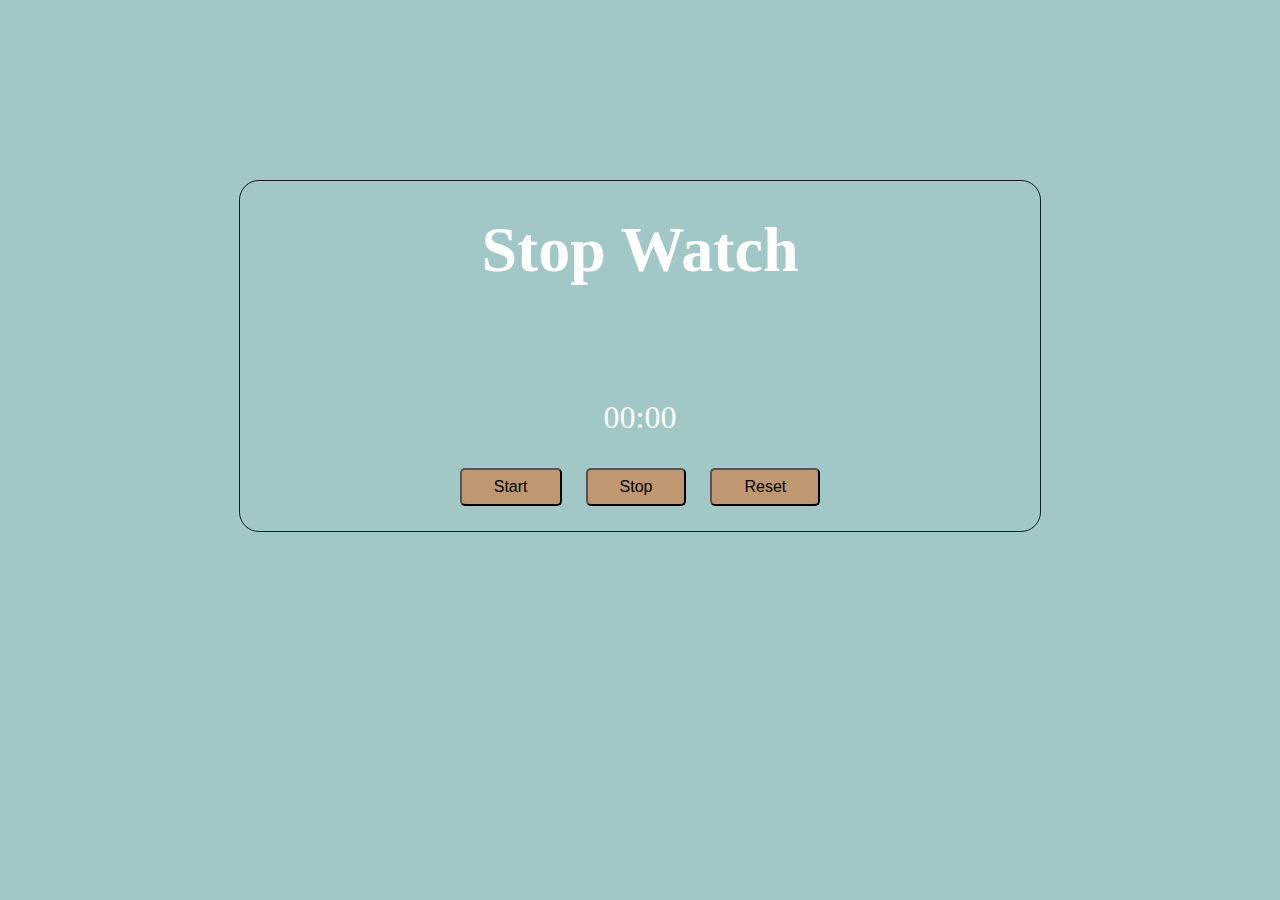
<file: index.html>
<!DOCTYPE html>
<html lang="en">
<head>
    <meta charset="UTF-8">
    <meta http-equiv="X-UA-Compatible" content="IE=edge">
    <meta name="viewport" content="width=device-width, initial-scale=1.0">
    <title>Stop Watch</title>
    <link rel="stylesheet" href="style.css">
</head>
<body>

    <div class="container">
        <header>
            <h1>Stop Watch</h1>
        </header>
        <section class="display">
            <p id="seconds">00</p>
            <p> : </p>
            <p id="ms">00</p>
        </section>
        <section class="buttons">
            <button class="start button" onclick="start()">Start</button>
            <button class="stop button">Stop</button>
            <button class="reset button">Reset</button>
        </section>
    </div>
    

    <script src="main.js"></script>
</body>
</html>
</file>
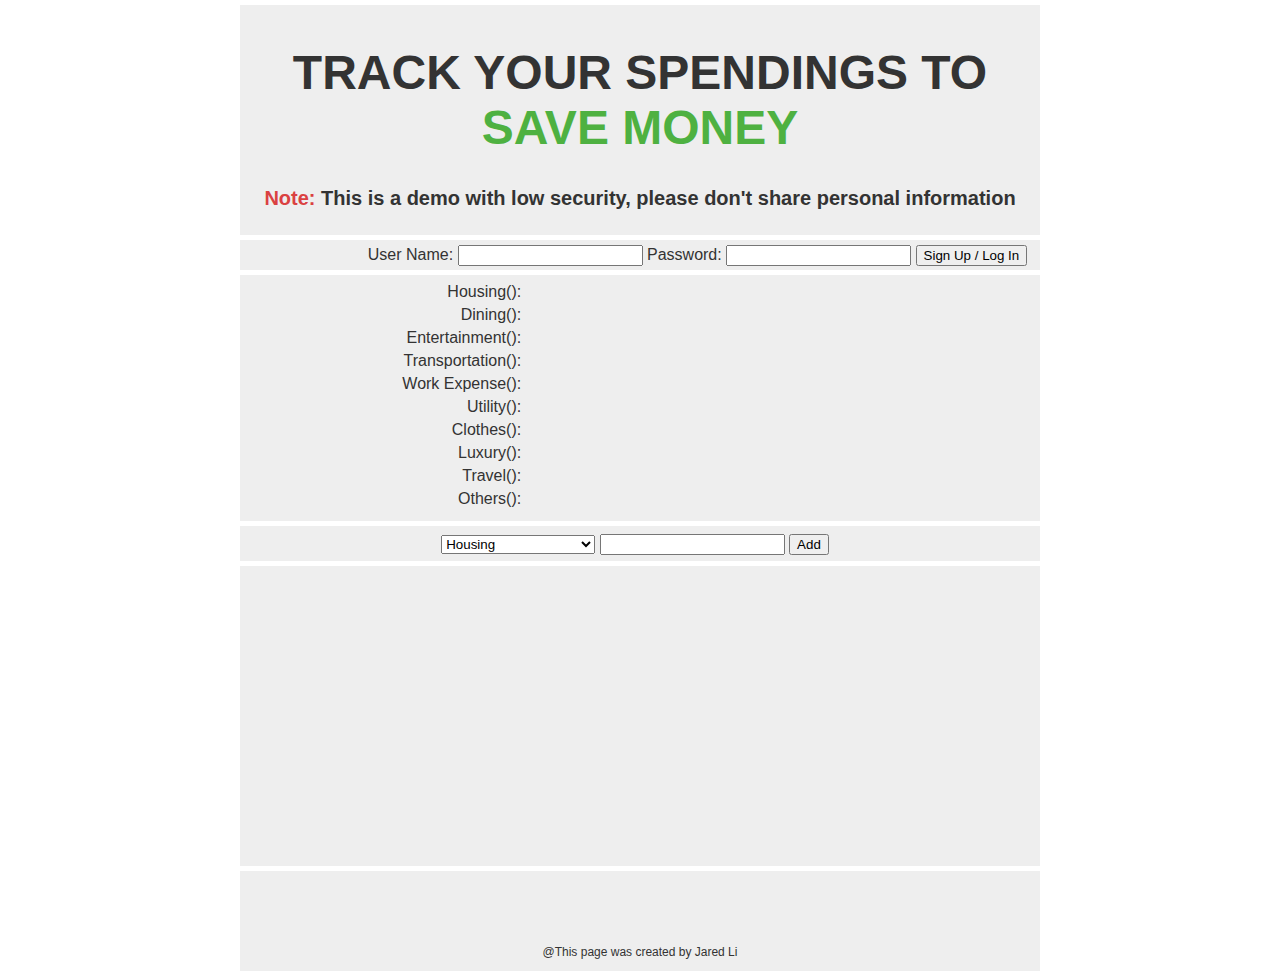
<file: test/index.html>
<!DOCTYPE html>
<html lang="en">
<head>
    <meta charset="UTF-8">
    <title>Track your Spending</title>
    <link rel="stylesheet" href="css/style.css">
</head>
<body>
    <header class="container">
        <h1 class="text-center">Track your spendings to <span>save money</span></h1>
        <h2 class="text-center"><b>Note: </b>This is a demo with low security, please don't share personal information</h2>
    </header>

    <section class="login container">
        <div>
            <label for="userName">User Name:</label>
            <input type="text" name="userName" id="userName">
            <label for="password">Password:</label>
            <input type="password" name="password" id="password">
            <button type="submit" id="loginBtn">Sign Up / Log In</button>
        </div>
    </section>

    <section class="container">
        <div class="spendings">
    
            <div>
                <div class="categories">Housing(<span></span>): </div>
                <div class="bar" id="housing"></div>
            </div>
            <div>
                <div class="categories">Dining(<span></span>):</div>
                <div class="bar" id="dining"></div>
            </div>
            <div>
                <div class="categories">Entertainment(<span></span>):</div>
                <div class="bar" id="entertainment"></div>
            </div>
            <div>
                <div class="categories">Transportation(<span></span>):</div>
                <div class="bar" id="transportation"></div>
            </div>
            <div>
                <div class="categories">Work Expense(<span></span>):</div>
                <div class="bar" id="workexpense"></div>
            </div>
            <div>
                <div class="categories">Utility(<span></span>):</div>
                <div class="bar" id="utility"></div>
            </div>
            <div>
                <div class="categories">Clothes(<span></span>):</div>
                <div class="bar" id="clothes"></div>
            </div>
            <div>
                <div class="categories">Luxury(<span></span>):</div>
                <div class="bar" id="luxury"></div>
            </div>
            <div>
                <div class="categories">Travel(<span></span>):</div>
                <div class="bar" id="travel"></div>
            </div>
            <div>
                <div class="categories">Others(<span></span>):</div>
                <div class="bar" id="others"></div>
            </div>
        </div>
    </section>

    <section class="addNewSpending container">
        <select name="spendingCategories" id="categories">
            <option value="housing">Housing</option>
            <option value="dining">Dining</option>
            <option value="entertainment">Entertainment</option>
            <option value="transportation">Transportation</option>
            <option value="work-related-expense">Work-related Expense</option>
            <option value="utility">Utility</option>
            <option value="clothes">Clothes</option>
            <option value="luxury">Luxury</option>
            <option value="travel">Travel</option>
            <option value="others">Others</option>
        </select>
        <input type="number" name="amount" id="amount">
        <button type="submit" id="addBtn">Add</button>
        <div id="totalexpense"></div>
    </section>

    <section class="diagram container">

    </section>

    <section class="conclusion container">
        <ul id="conclusion-list">
            <li id="warning1">Housing expense is too high</li>
            <li id="warning2">Dining expense is too high</li>
            <li id="warning3">Entertainment expense is too high</li>
            <li id="warning4">Transportation expense is too high</li>
            <li id="warning5">Work Expense expense is too high</li>
            <li id="warning6">Clothes expense is too high</li>
            <li id="warning7">Luxury expense is too high</li>
            <li id="warning8">Travel expense is too high</li>
            <li id="warning9">Others expense is too high</li>
            <li id="warning10">Utility expense is too high</li>
        </ul>

    </section>

    <footer class="container">
        <p class="text-center">@This page was created by Jared Li</p>
    </footer>

    <script src="js/main.js" type="module"></script>
</body>
</html>
</file>
<file: style.css>
body {
    background-color: rgba(68, 144, 144, 0.5);
    color: #fff;
}

.container {
    width: 800px;
    height: 350px;
    margin: 20vh auto;
    border: 1px solid rgb(21, 28, 37);
    border-radius: 20px;
    text-align: center;
}


h1 {
    font-size: 4rem;
    margin: 0.5em;
}

.display {
    display: flex;
    justify-content: center;
    margin-top: 80px;
    font-size: 2rem;
    margin-bottom: 0;
    padding: 0;
}

.button {
    font-size: 1rem;
    padding: 0.5em 2em;
    margin: 0 10px;
    border-radius: 5px;
    background-color:rgba(203, 134, 81, 0.717);
}

.button:hover {
    background-color:rgba(246, 113, 12, 0.717);
}
</file>
<file: test/css/style.css>
*,
*::before,
*::after{
    /* border: 1px solid; */
    box-sizing: border-box;
}


:root {
    --bg-primary:#eee;
    --bg-white: #fff;
    --bg-dark: rgb(40, 152, 78);
    
    --fc-primary: #333;
    --fc-special: rgb(78, 177, 65);
    --fc-warn: rgb(218, 65, 65);

    --fs-700: clamp(2.15rem, 5vh + 1rem, 3rem );
    --fs-600: clamp(1.65rem, 5vh + 1rem, 2.15rem );
    --fs-500: clamp(1.25rem, 5vh + 1rem, 1.65rem );
    --fs-400: clamp(1rem, 5vh + 1rem, 1.25rem );

   --fm-100: Arial, Helvetica, sans-serif;
   --fm-200: 'Times New Roman', Times, serif;			
}


body {
    background-color: #fff;
    font-weight: 500;
    color: var(--fc-primary);
    font-family: var(--fm-100);
    margin: 0;
    padding: 0;
}

/* Typography ***/

.text-center {
    text-align: center;
}

h1 {
    font-size: var(--fs-700);
    text-transform: uppercase;
    width: 100%;
}

h1 span{
    color: var(--fc-special);    
}


h2{
    font-size: var(--fs-400);
    /* border-bottom: 2px solid #fff;
    border-top: 2px solid #fff; */
}

b {
    color: var(--fc-warn);
}


/**** Position container ****/
.container {
    width: min(100%, 800px);
    margin: 5px auto;
    background-color: var(--bg-primary);

}

header {
    padding: 0.5em;
}

.login{
    text-align: right;
    padding-right: 1%;
    height: 30px;
    line-height: 30px;
}

/** spending section and bars ****/
.spendings {
    padding: 0.5em;
}

.spendings > *{
    display: grid;
    grid-template-columns: 6fr 11fr;
    gap: 10px;
    margin-bottom: 5px;
 
}

.categories{
    text-align: right;
}

.categories span{
    font-weight: bold;
    color: var(--bg-dark)
}

.bar {
    background-color: var(--bg-dark);
}

/* % bar display **/
#housing {
    --housing: 0;
    width: var(--housing);
}

#dining {
    --dining: 0;
    width: var(--dining);
}

#entertainment {
    --entertainment: 0;
    width: var(--entertainment);
}

#transportation {
    --transportation: 0;
    width: var(--transportation);
}

#workexpense {
    --workexpense: 0;
    width: var(--workexpense);
}

#utility {
    --utility: 0;
    width: var(--utility);
}

#clothes {
    --clothes: 0;
    width: var(--clothes);
}

#luxury {
    --luxury: 0;
    width: var(--luxury);
}

#travel {
    --travel: 0;
    width: var(--travel);
}

#others {
    --others: 0;
    width: var(--others);
}


/**** add spending section ***/
.addNewSpending {
    height: 35px;
    line-height: 35px;
    text-align: center;
    padding: 0;
}

#totalexpense {
    display: inline;
    color: var(--fc-warn);
    margin-left: 10px;
}

/*** Conclusion warning msg***/

.conclusion {
    padding: 0.5em;
    height: 300px;
    color: var(--fc-warn);
}

.conclusion li{
    margin: 5px;
}


#warning1{
    display: none;
}

#warning2{
    display: none;
}

#warning3{
    display: none;
}

#warning4{
    display: none;
}

#warning5{
    display: none;
}

#warning6{
    display: none;
}

#warning7{
    display: none;
}

#warning8{
    display: none;
}

#warning9{
    display: none;
}

#warning10{
    display: none;
}









/*** footer ***/
footer {
    height: 100px;
    display: flex;
    justify-content: center;
    align-items:flex-end;
    font-size: 0.75rem;
}
</file>
